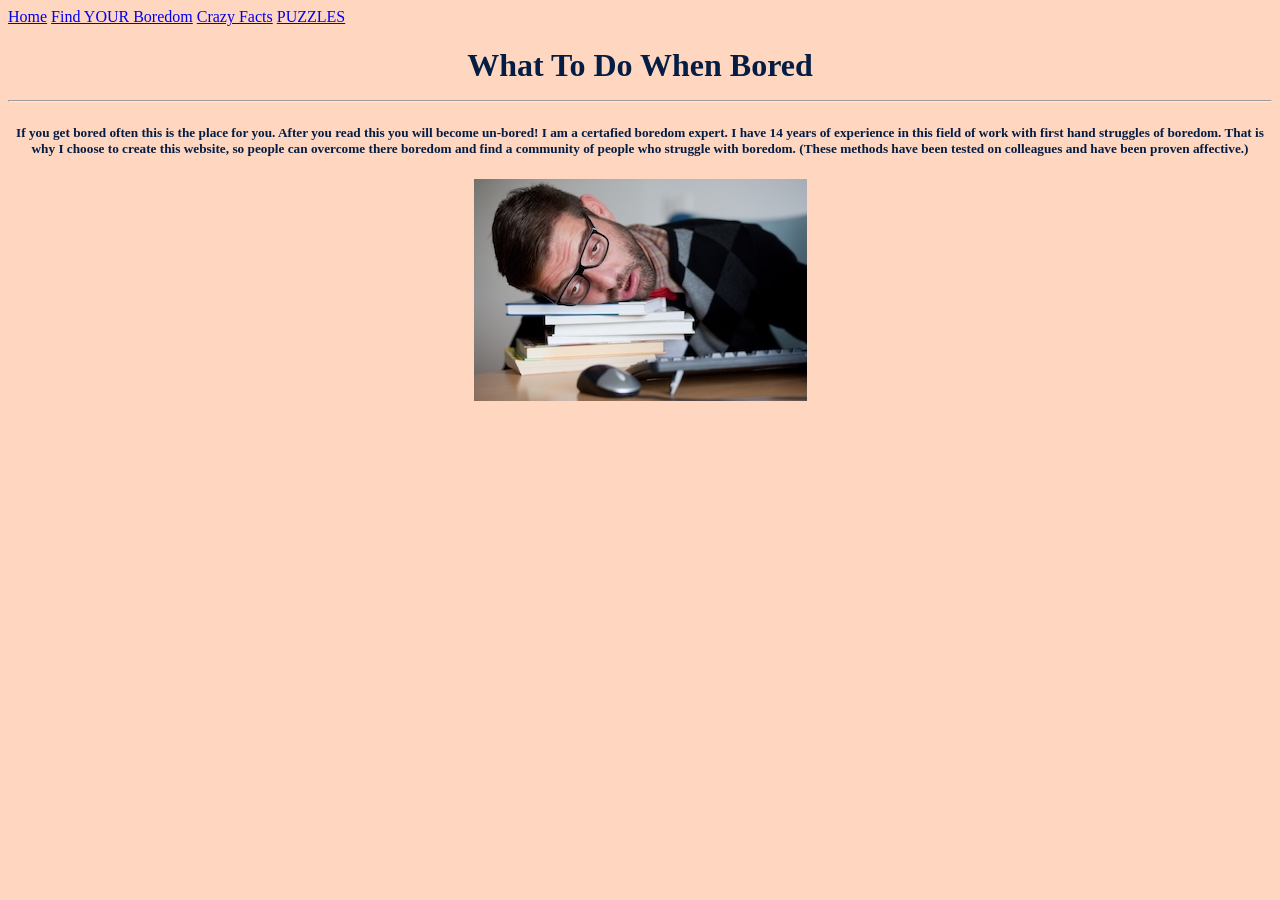
<file: index.html>
<!DOCTYPE html> 
<html>
<head>

	<title>What to do when bored</title>
	<link href="style.css" type="text/css" rel="stylesheet"/>
</head>
<body>

	<div class="Topnav">
	<a href="index.html" class="active">Home</a>	
<a href="GettingInformed.html">Find YOUR Boredom</a>
<a href="NEWpage1.html">Crazy Facts</a>
<a href="puzzles.html">PUZZLES</a>
	</div>
	<h1><center>What To Do When Bored</center>
	
	<hr>

<h5>
	<center><p>If you get bored often this is the place for you. After you read this you will become un-bored! I am a certafied boredom expert. I have 14 years of experience in this field of work with first hand struggles of boredom. That is why I choose to create this website, so people can overcome there boredom and find a community of people who struggle with boredom. (These methods have been tested on colleagues and have been proven affective.)  </p></center> </h5>
				

		</ul>
<center><img src="boring.jpg" alt="A bored person"/></center>
		<center><h3></h3></center>

		
	</body>

	</html>
</file>
<file: style.css>
body {
	background-color: #FFD6C0;
}

h1 {
	color: #031D44;
}

h3 {
	color: #031D44;
}

h5 {
	color: #031D44;
}
</file>
